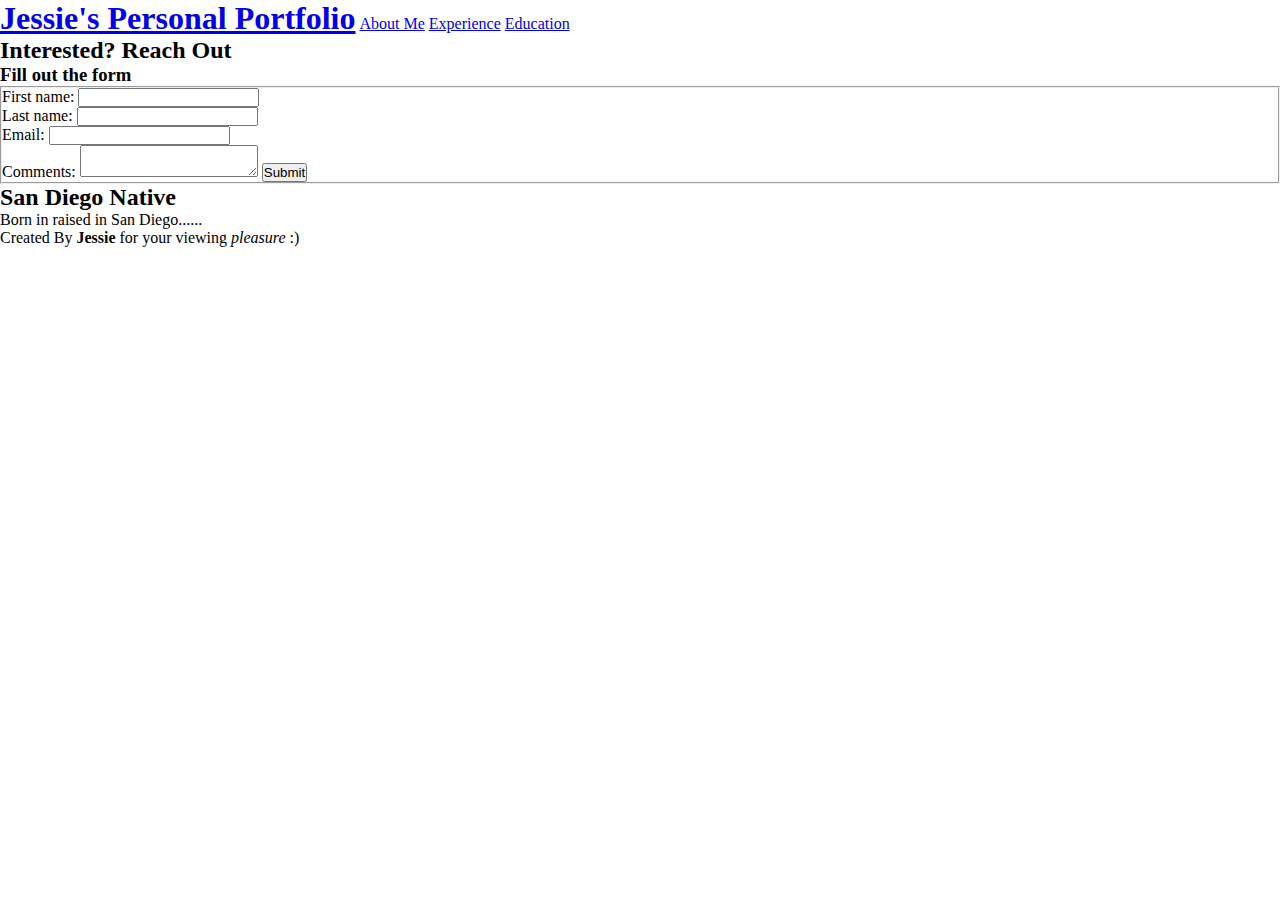
<file: about.html>
<!DOCTYPE html>
<html lang="en">
<head>
    <meta charset="UTF-8">
    <meta name="viewport" content="width=device-width,initial-scale=1.0">
    <title>About</title>
    <link rel="stylesheet" href="style.css">
</head>
<body>
    <noscript>
        <h1>You're in luck! JS is not needed to view this site!</h1>
    </noscript>
    <header>
        <h1><a href="index.html">Jessie's Personal Portfolio</a></h1>
        <nav>
            <ul>
                <li><a href="about.html">About Me</a></li>
                <li><a href="experience.html">Experience</a></li>
                <li><a href="education.html">Education</a></li>
            </ul>
        </nav>
    </header>
    <main>
        <h2>Interested? <strong>Reach Out</strong></h2>
        <h3>Fill out the form</h3>
        <contact-me>
            <form action="GET">
                <fieldset>
                    <label for="fname">First name:</label>
                    <input type="text" id="fname">
                    <br>
                    <label for="lname">Last name:</label>
                    <input type="text" id="lname">
                    <br>
                    <label for="email">Email: </label>
                    <input type="email" id="email">
                    <br>
                    <label for="comments">Comments:</label>
                    <textarea name="comments" id="comments"></textarea>
                    <button type="submit">Submit</button>
                </fieldset>
            </form>
        </contact-me>
        <section>
            <article>
                <h2>San Diego Native</h2>
                <p>Born in raised in San Diego......</p>
            </article>
        </section>
        
    </main>
    <footer>
        <p>Created By <b>Jessie</b> for your viewing <i>pleasure</i> :&rpar;</p>
    </footer>
    <hello-world></hello-world>
    <script>
        const customTag = document.getElementsByTagName("hello-world");
        if(customTag.length > 0) {
            console.log("Hello world!");
        }
    </script>
</body>
</html>
</file>
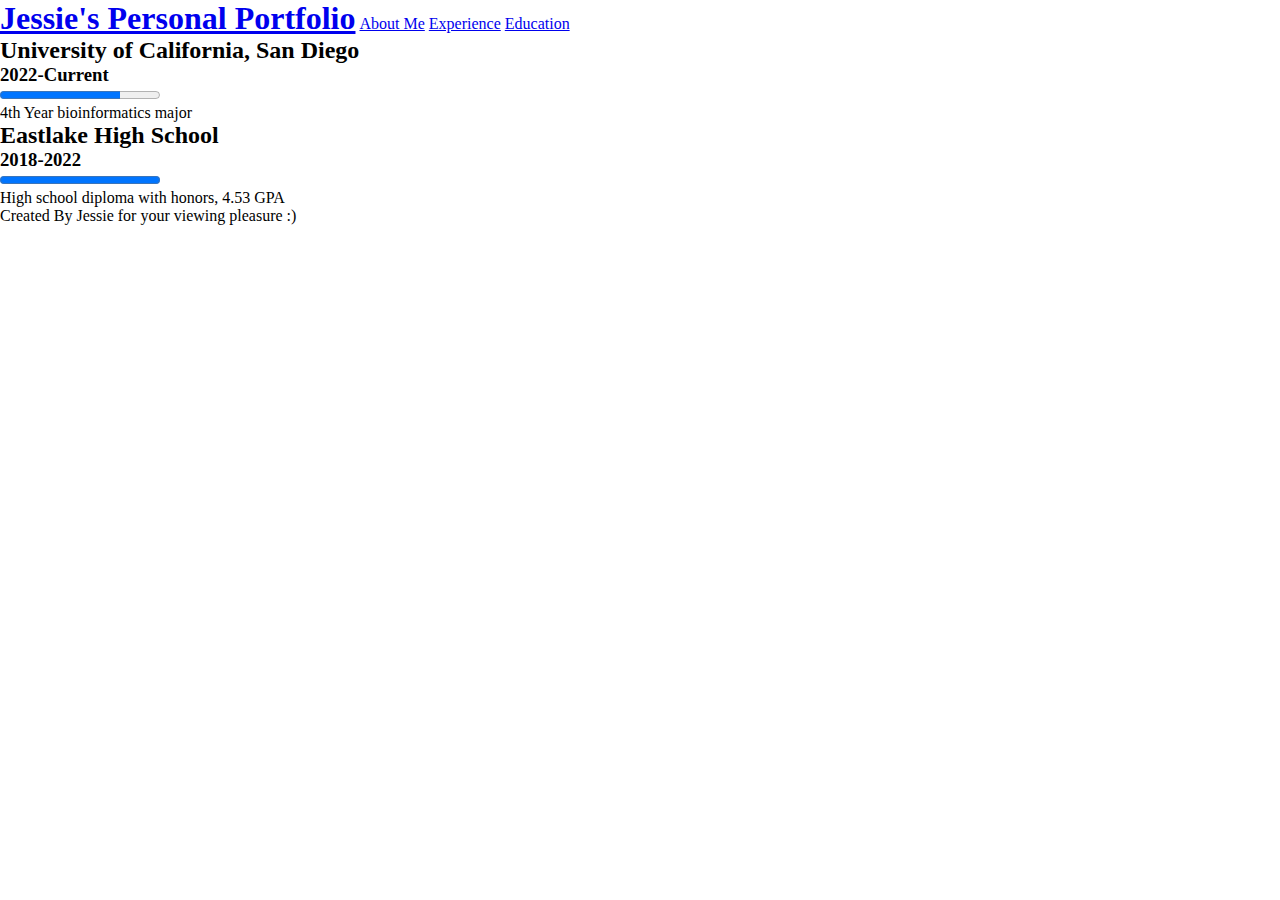
<file: education.html>
<!DOCTYPE html>
<html lang="en">
<head>
    <meta charset="UTF-8">
    <meta name="viewport" content="width=device-width,initial-scale=1.0">
    <title>Education</title>
    <link rel="stylesheet" href="style.css">
</head>
<body>
    <header>
        <h1><a href="index.html">Jessie's Personal Portfolio</a></h1>
        <nav>
            <ul>
                <li><a href="about.html">About Me</a></li>
                <li><a href="experience.html">Experience</a></li>
                <li><a href="education.html">Education</a></li>
            </ul>
        </nav>
    </header>
    <main>
        <ol>
            <li>
                <h2>University of California, San Diego</h2>
                <h3>2022-Current</h3>
                <progress value="75" max="100"></progress>
                <p>4th Year bioinformatics major</p>
            </li>
            <li>
                <h2>Eastlake High School</h2>
                <h3>2018-2022</h3>
                <progress value="100" max="100"></progress>
                <p>High school diploma with honors, 4.53 GPA</p>
            </li>
        </ol>
    </main>
    <footer>
        <p>Created By Jessie for your viewing pleasure :&rpar;</p>
    </footer>
    <hello-world></hello-world>
    <script>
        const customTag = document.getElementsByTagName("hello-world");
        if(customTag.length > 0) {
            console.log("Hello world!");
        }
    </script>
</body>
</html>
</file>
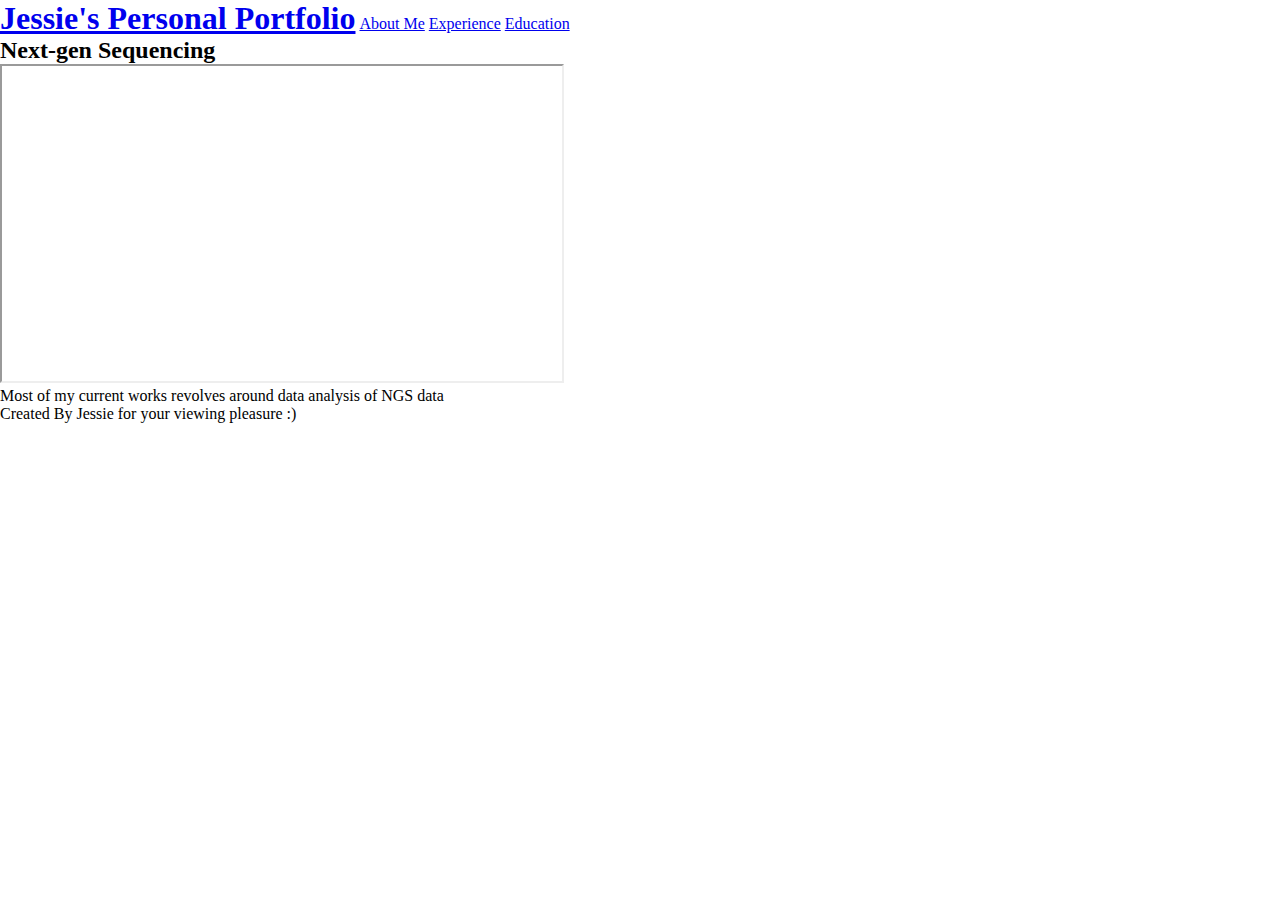
<file: experience.html>
<!DOCTYPE html>
<html lang="en">
<head>
    <meta charset="UTF-8">
    <meta name="viewport" content="width=device-width,initial-scale=1.0">
    <title>Experience</title>
    <link rel="stylesheet" href="style.css">
</head>
<body>
    <header>
        <h1><a href="index.html">Jessie's Personal Portfolio</a></h1>
        <nav>
            <ul>
                <li><a href="about.html">About Me</a></li>
                <li><a href="experience.html">Experience</a></li>
                <li><a href="education.html">Education</a></li>
            </ul>
        </nav>
    </header>
    <main>
        <div id="NGS">
            <h2>Next-gen Sequencing</h2>
            <iframe width="560" height="315" src="https://www.youtube.com/embed/fCd6B5HRaZ8?si=N1trTqdFaewsDrQb"></iframe>
            <p>Most of my current works revolves around data analysis of NGS data</p>
        </div>
    </main>
    <footer>
        <p>Created By Jessie for your viewing pleasure :&rpar;</p>
    </footer>
    <hello-world></hello-world>
    <script>
        const customTag = document.getElementsByTagName("hello-world");
        if(customTag.length > 0) {
            console.log("Hello world!");
        }
    </script>
</body>
</html>
</file>
<file: style.css>
* {
    margin: 0;
    padding: 0;
}
header h1, header nav, header li, header ul {
            display: inline
        }
</file>
